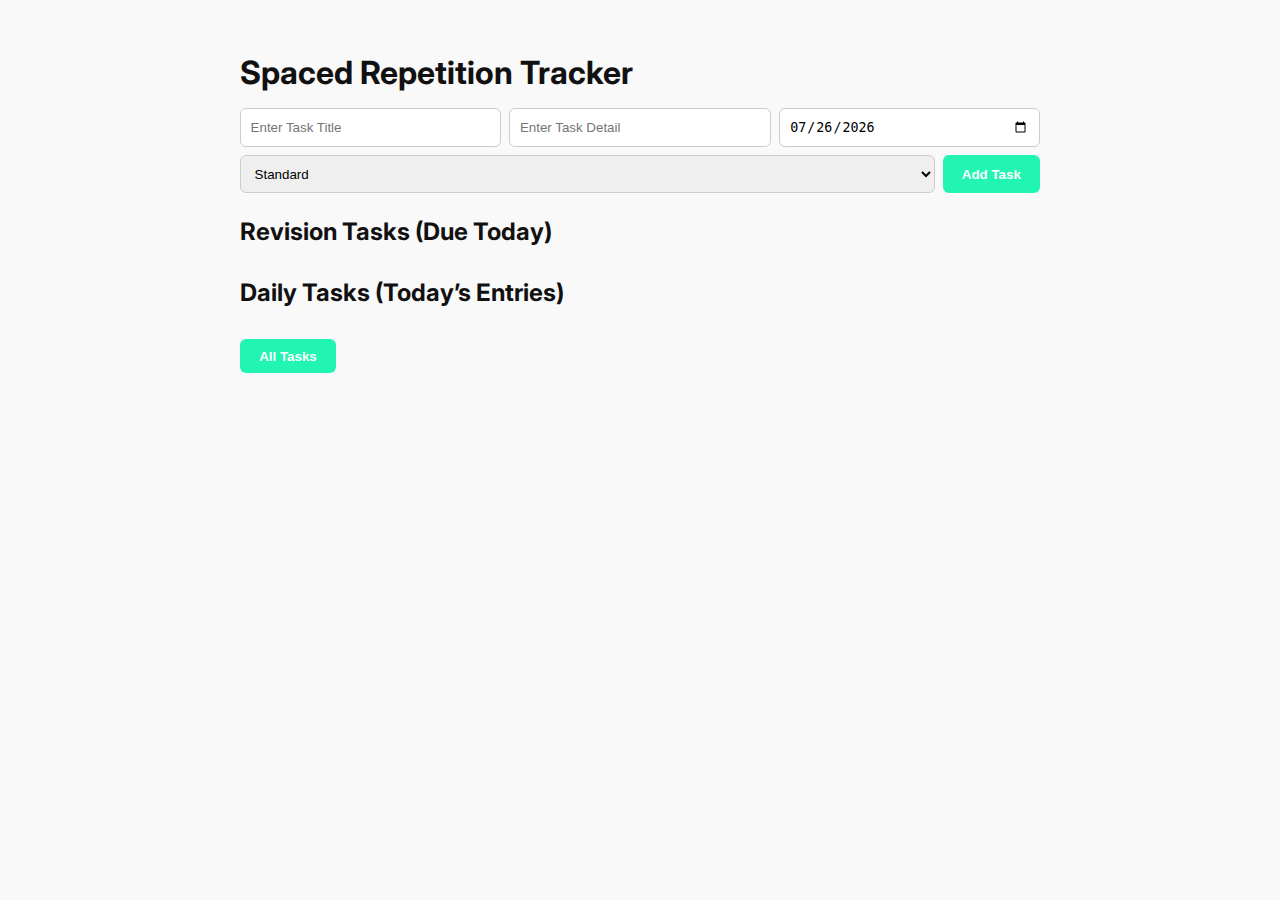
<file: index.html>
<!DOCTYPE html>
<html lang="en">
<head>
  <meta charset="UTF-8" />
  <meta name="viewport" content="width=device-width, initial-scale=1.0"/>
  <title>Spaced Repetition Task Tracker</title>
  <link rel="stylesheet" href="style.css"/>
  <link href="https://fonts.googleapis.com/css2?family=Inter:wght@400;600&display=swap" rel="stylesheet">
</head>
<body>
  <div class="container">
    <h1>Spaced Repetition Tracker</h1>

    <div class="input-group">
      <input type="text" id="taskTitle" placeholder="Enter Task Title" />
      <input type="text" id="taskDetails" placeholder="Enter Task Detail" />
      <input type="date" id="taskDate" />
      <select id="sriRegime">
        <option value="standard">Standard</option>
        <option value="aggressive">Aggressive</option>
        <option value="relaxed">Relaxed</option>
      </select>
      <button onclick="addTask()">Add Task</button>
    </div>

    <h2>Revision Tasks (Due Today)</h2>
    <div id="revisionTasks" class="task-section"></div>

    <h2>Daily Tasks (Today’s Entries)</h2>
    <div id="dailyTasks" class="task-section"></div>

    <div class="bottom-buttons">
      <button onclick="window.location.href='all-tasks.html'">All Tasks</button>
    </div>
  </div>

  <script src="app.js"></script>
</body>
</html>
</file>
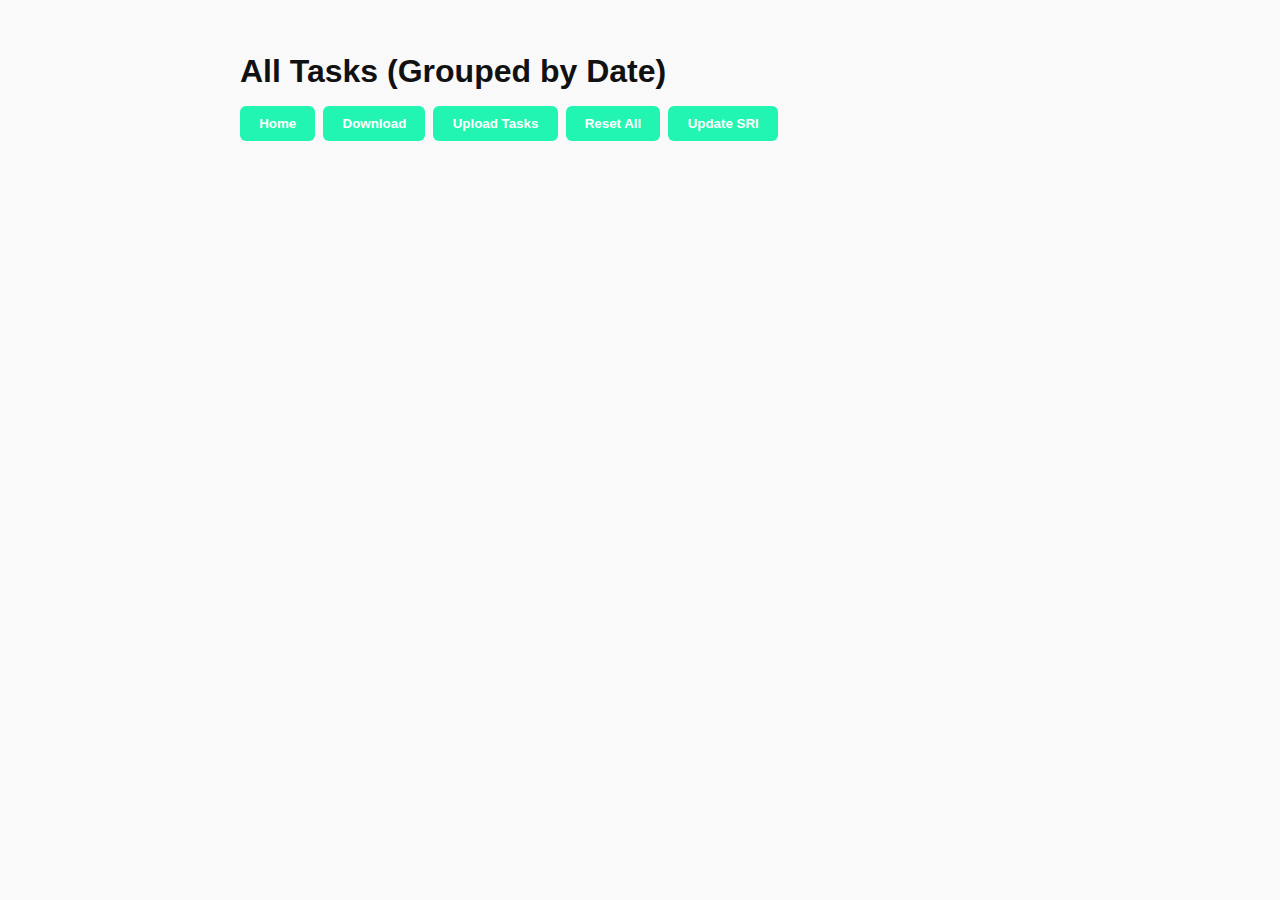
<file: all-tasks.html>
<!DOCTYPE html>
<html lang="en">
<head>
  <meta charset="UTF-8" />
  <meta name="viewport" content="width=device-width, initial-scale=1.0"/>
  <title>All Tasks</title>
  <link rel="stylesheet" href="style.css"/>
</head>
<body>
  <div class="container">
    <h1>All Tasks (Grouped by Date)</h1>

    <div class="top-buttons">
      <button onclick="window.location.href='index.html'">Home</button>
      <button onclick="downloadTasks()">Download</button>
      <button onclick="uploadTasks()">Upload Tasks</button>
      <button onclick="resetAllTasks()">Reset All</button>
      <button onclick="window.location.href='update-sri.html'">Update SRI</button>
    </div>

    <div id="allTasks"></div>

    <input type="file" id="uploadFile" style="display:none;" accept=".txt" onchange="handleFileUpload(event)" />
  </div>

  <script src="app.js"></script>
</body>
</html>
</file>
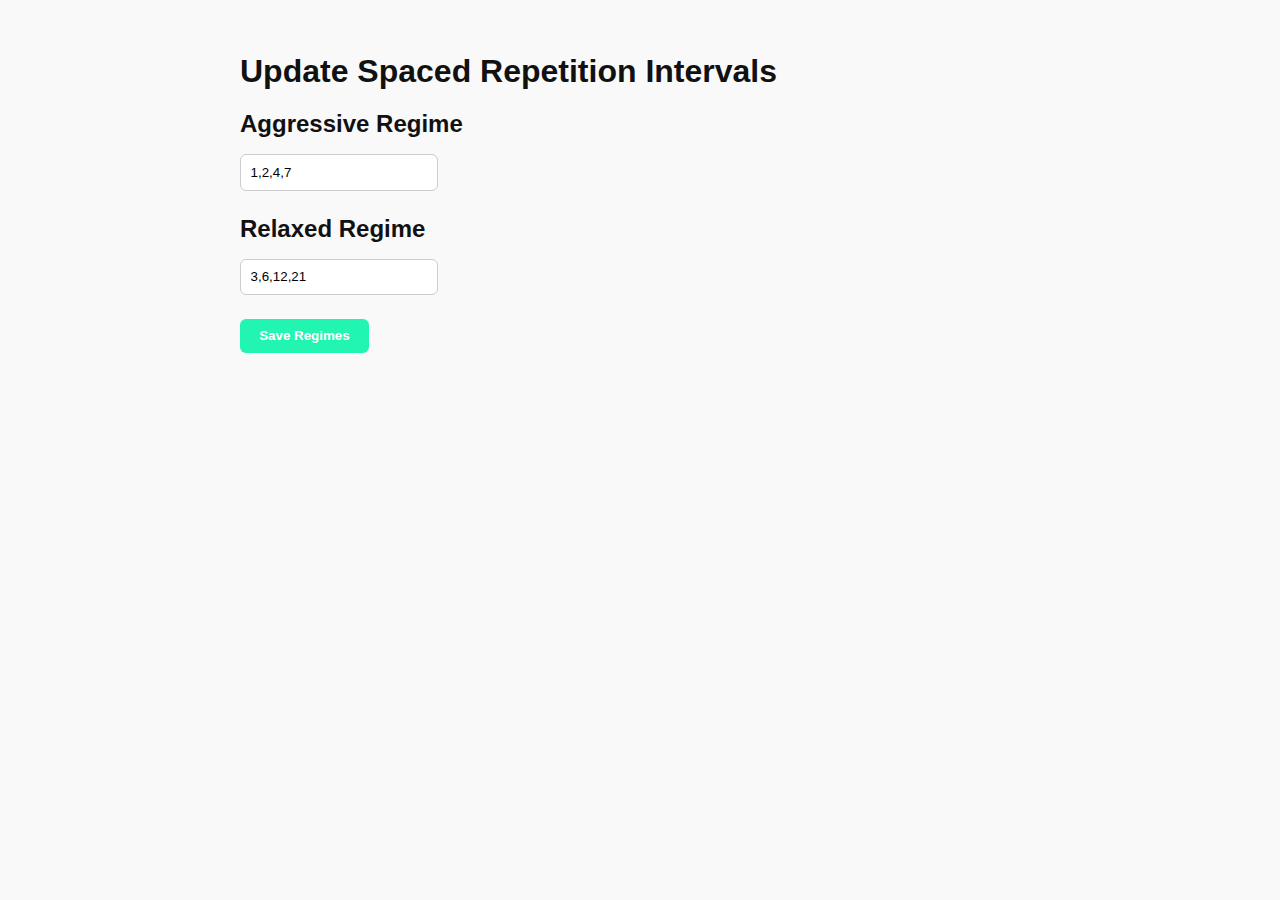
<file: update-sri.html>
<!DOCTYPE html>
<html lang="en">
<head>
  <meta charset="UTF-8" />
  <meta name="viewport" content="width=device-width, initial-scale=1.0"/>
  <title>Update SRI Regimes</title>
  <link rel="stylesheet" href="style.css"/>
</head>
<body>
  <div class="container">
    <h1>Update Spaced Repetition Intervals</h1>

    <div class="sri-config">
      <h2>Aggressive Regime</h2>
      <input type="text" id="aggressiveInput" placeholder="e.g. 1,2,4,7" />
    </div>

    <div class="sri-config">
      <h2>Relaxed Regime</h2>
      <input type="text" id="relaxedInput" placeholder="e.g. 3,6,12,21" />
    </div>

    <button onclick="saveSRIConfig()">Save Regimes</button>
  </div>

  <script src="app.js"></script>
</body>
</html>
</file>
<file: style.css>
body {
  font-family: 'Inter', sans-serif;
  background: #f9f9f9;
  margin: 0;
  padding: 0;
  color: #333;
}

.container {
  max-width: 800px;
  margin: 0 auto;
  padding: 2rem;
}

h1, h2 {
  color: #111;
  margin-bottom: 1rem;
}

.input-group {
  display: flex;
  flex-wrap: wrap;
  gap: 0.5rem;
  margin-bottom: 1.5rem;
}

input[type="text"],
input[type="date"],
select {
  padding: 0.6rem;
  border: 1px solid #ccc;
  border-radius: 6px;
  flex: 1 1 200px;
}

button {
  background-color: #22F5B1;
  border: none;
  padding: 0.6rem 1.2rem;
  color: white;
  border-radius: 6px;
  font-weight: 600;
  cursor: pointer;
  transition: background 0.3s;
}

button:hover {
  background-color: #1ed8a1;
}

.task-section {
  margin-bottom: 2rem;
}

.task-item {
  background: #fff;
  border: 1px solid #ddd;
  border-radius: 6px;
  margin-bottom: 0.5rem;
  padding: 0.8rem;
  box-shadow: 1px 2px 4px rgba(0,0,0,0.05);
  display: flex;
  justify-content: space-between;
  align-items: center;
}

.task-item.done {
  background: #d1f7ea;
}

.task-content {
  cursor: pointer;
  flex-grow: 1;
}

.checkbox {
  margin-left: 1rem;
}

.bottom-buttons,
.top-buttons {
  display: flex;
  gap: 0.5rem;
  margin-bottom: 1.5rem;
}

.sri-config {
  margin-bottom: 1.5rem;
}
</file>
